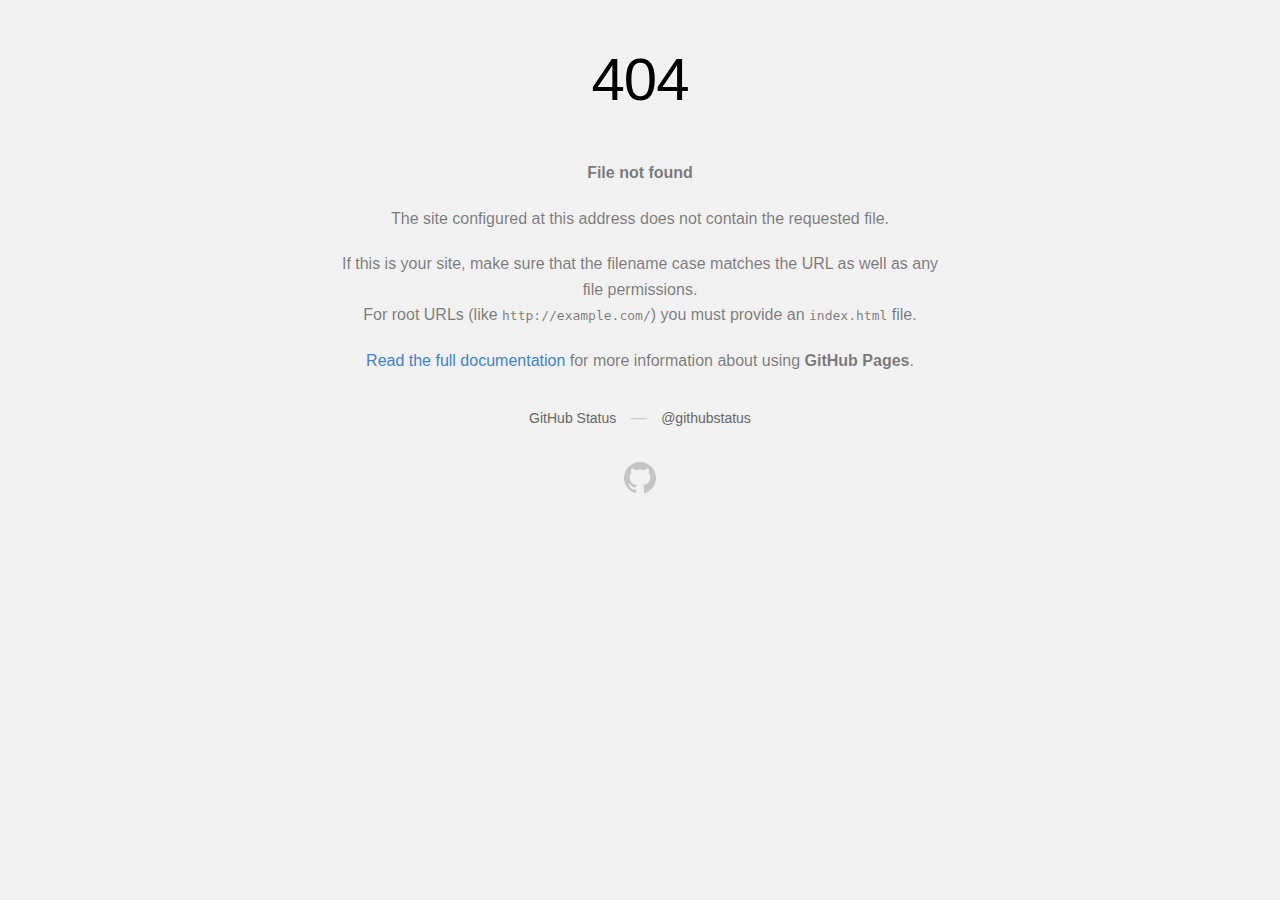
<file: css/mCSB_buttons.html>
<!DOCTYPE html>
<html>
  <head>
    <meta http-equiv="Content-type" content="text/html; charset=utf-8">
    <meta http-equiv="Content-Security-Policy" content="default-src 'none'; style-src 'unsafe-inline'; img-src data:; connect-src 'self'">
    <title>Page not found &middot; GitHub Pages</title>
    <style type="text/css" media="screen">
      body {
        background-color: #f1f1f1;
        margin: 0;
        font-family: "Helvetica Neue", Helvetica, Arial, sans-serif;
      }

      .container { margin: 50px auto 40px auto; width: 600px; text-align: center; }

      a { color: #4183c4; text-decoration: none; }
      a:hover { text-decoration: underline; }

      h1 { width: 800px; position:relative; left: -100px; letter-spacing: -1px; line-height: 60px; font-size: 60px; font-weight: 100; margin: 0px 0 50px 0; text-shadow: 0 1px 0 #fff; }
      p { color: rgba(0, 0, 0, 0.5); margin: 20px 0; line-height: 1.6; }

      ul { list-style: none; margin: 25px 0; padding: 0; }
      li { display: table-cell; font-weight: bold; width: 1%; }

      .logo { display: inline-block; margin-top: 35px; }
      .logo-img-2x { display: none; }
      @media
      only screen and (-webkit-min-device-pixel-ratio: 2),
      only screen and (   min--moz-device-pixel-ratio: 2),
      only screen and (     -o-min-device-pixel-ratio: 2/1),
      only screen and (        min-device-pixel-ratio: 2),
      only screen and (                min-resolution: 192dpi),
      only screen and (                min-resolution: 2dppx) {
        .logo-img-1x { display: none; }
        .logo-img-2x { display: inline-block; }
      }

      #suggestions {
        margin-top: 35px;
        color: #ccc;
      }
      #suggestions a {
        color: #666666;
        font-weight: 200;
        font-size: 14px;
        margin: 0 10px;
      }

    </style>
  </head>
  <body>

    <div class="container">

      <h1>404</h1>
      <p><strong>File not found</strong></p>

      <p>
        The site configured at this address does not
        contain the requested file.
      </p>

      <p>
        If this is your site, make sure that the filename case matches the URL
        as well as any file permissions.<br>
        For root URLs (like <code>http://example.com/</code>) you must provide an
        <code>index.html</code> file.
      </p>

      <p>
        <a href="https://help.github.com/pages/">Read the full documentation</a>
        for more information about using <strong>GitHub Pages</strong>.
      </p>

      <div id="suggestions">
        <a href="https://githubstatus.com">GitHub Status</a> &mdash;
        <a href="https://twitter.com/githubstatus">@githubstatus</a>
      </div>

      <a href="/" class="logo logo-img-1x">
        <img width="32" height="32" title="" alt="" src="[data-uri]">
      </a>

      <a href="/" class="logo logo-img-2x">
        <img width="32" height="32" title="" alt="" src="[data-uri]">
      </a>
    </div>
  </body>
</html>
</file>
